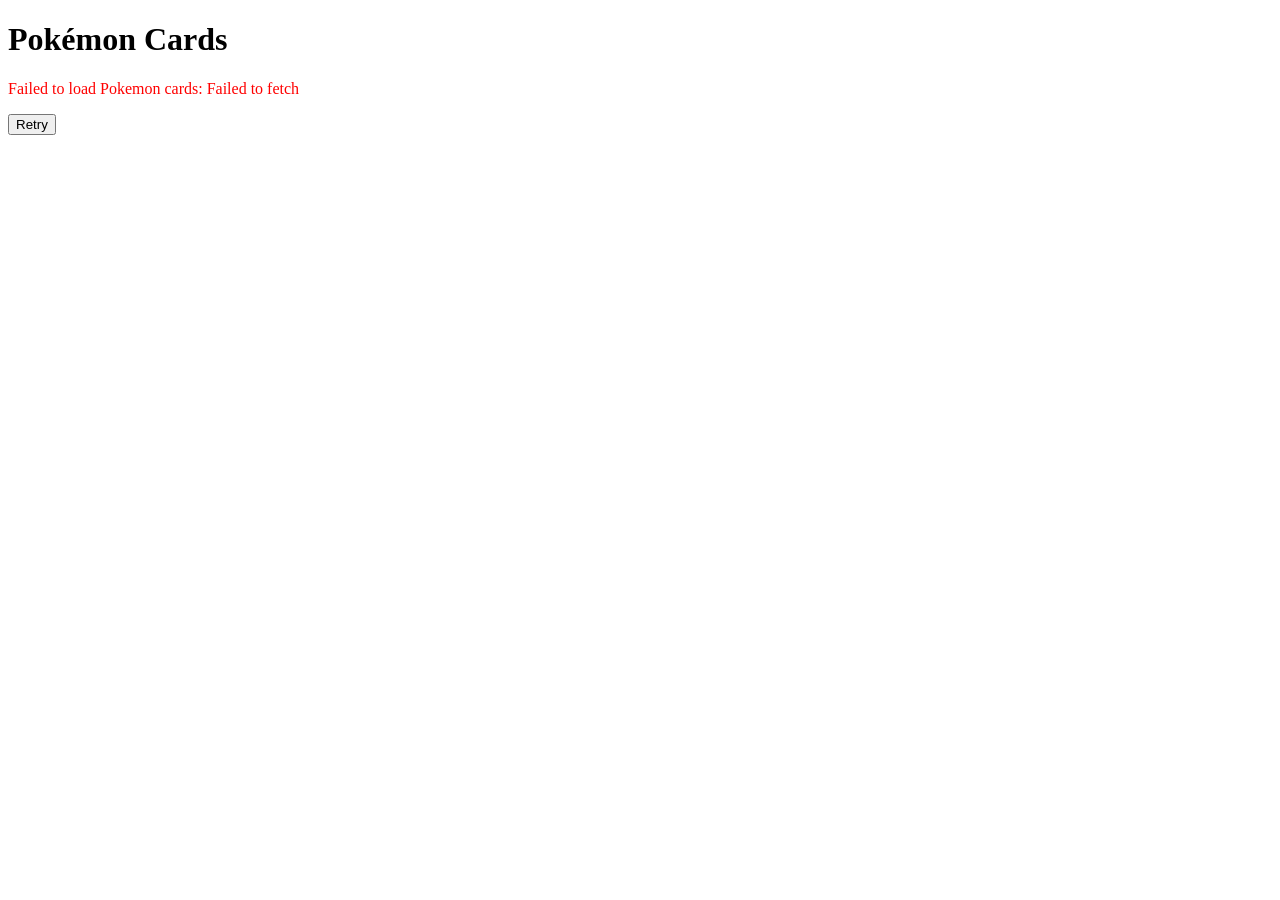
<file: cards_page/index.html>
<!DOCTYPE html>
<html lang="en">
<head>
  <meta charset="UTF-8">
  <meta name="viewport" content="width=device-width, initial-scale=1.0">
  <title>Fetch Pokémon Cards</title>
</head>
<body>
  <h1>Pokémon Cards</h1>
  <div id="cards-container">
    <!-- Cards will be displayed here -->
  </div>
  <script src="app.js"></script> <!-- Linking your JS file -->
</body>
</html>
</file>
